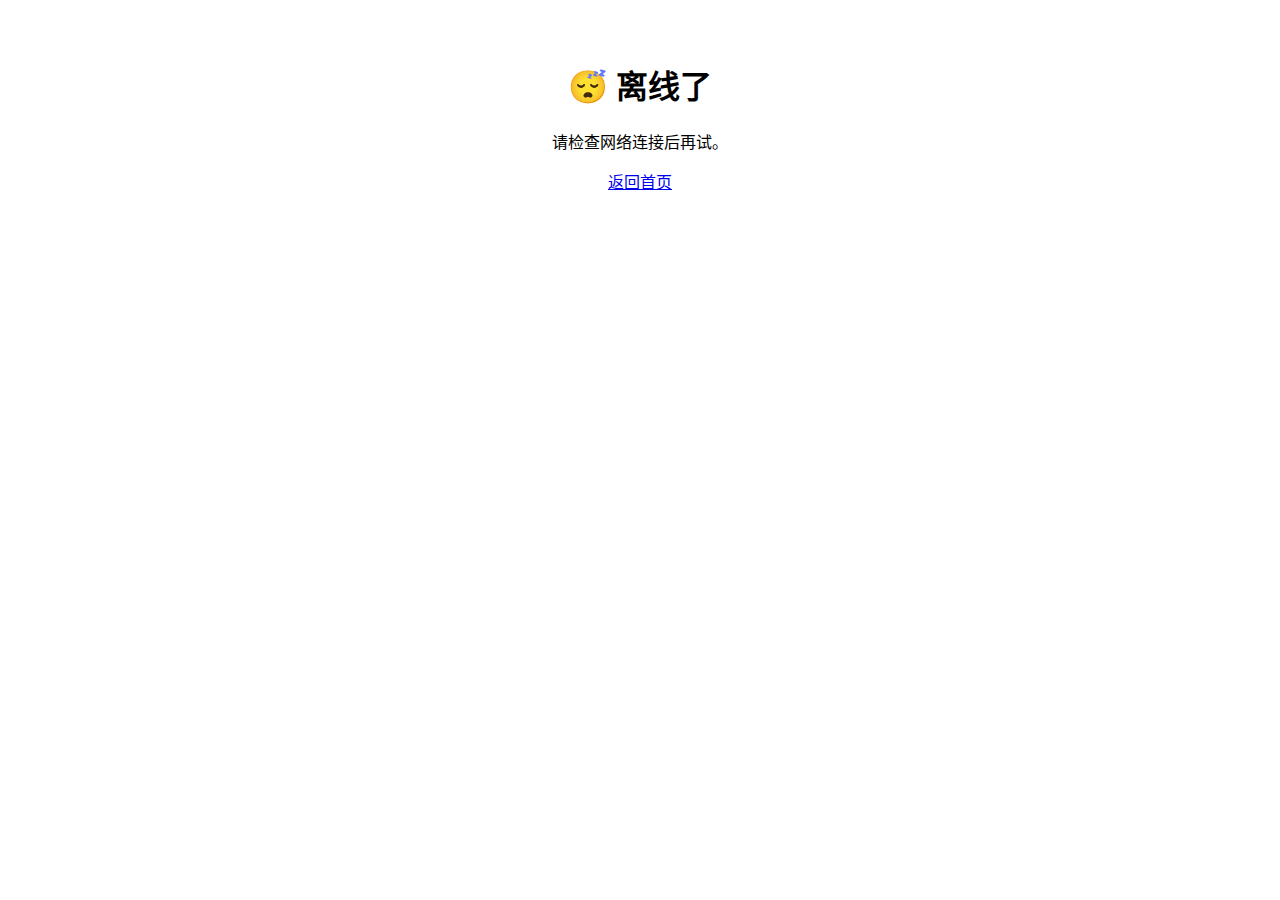
<file: offline.html>
<!DOCTYPE html>
<html lang="zh-CN">
<head>
  <meta charset="UTF-8">
  <title>离线模式</title>
  <meta name="viewport" content="width=device-width,initial-scale=1.0">
  <style>
    body { font-family:sans-serif; text-align:center; padding:2em; }
  </style>
</head>
<body>
  <h1>😴 离线了</h1>
  <p>请检查网络连接后再试。</p>
  <a href="./">返回首页</a>
</body>
</html>
</file>
